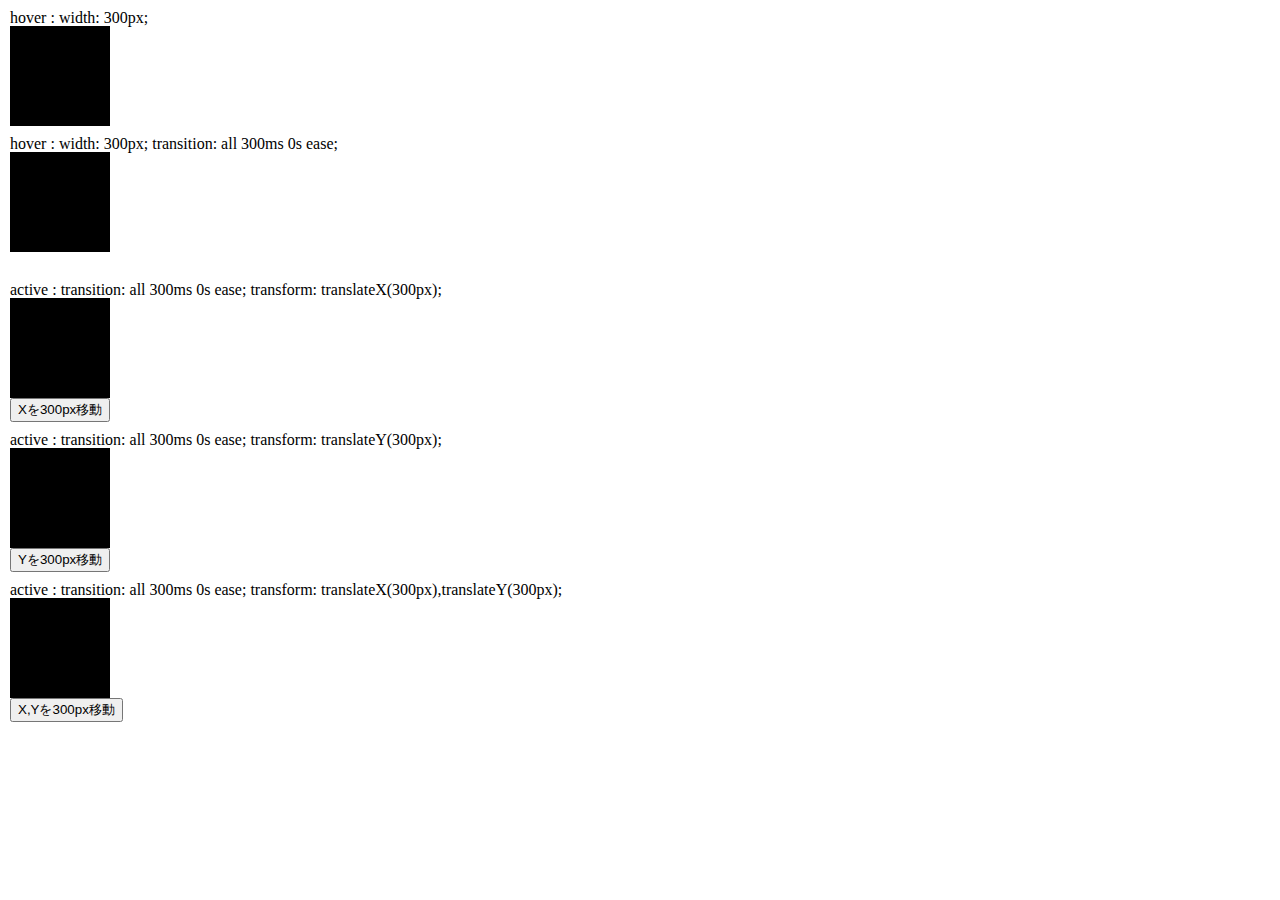
<file: 01_simple-test/index.html>
<!DOCTYPE html>
<html lang="ja">
<head>
    <meta charset="UTF-8">
    <meta name="viewport" content="width=device-width, initial-scale=1.0">
    <meta http-equiv="X-UA-Compatible" content="ie=edge">
    <title>Document</title>
    <link rel="stylesheet" href="../common/css/rest.css">
    <link rel="stylesheet" href="../common/css/common.css">
    <link rel="stylesheet" href="./style.css">
    <script src="https://ajax.googleapis.com/ajax/libs/jquery/3.4.1/jquery.min.js"></script>
    <script type="text/javascript" src="./index.js"></script>
</head>
<body>
    <p>hover : width: 300px;</p>
    <div class="box b1 mb10"></div>
    <p>hover : width: 300px; transition: all 300ms 0s ease;</p>
    <div class="box b2 mb30"></div>
    <p>active : transition: all 300ms 0s ease; transform: translateX(300px);</p>
    <div class="box b3 btn"></div>
    <input class="button_b3 mb10" type="button" value="Xを300px移動">
    <p>active : transition: all 300ms 0s ease; transform: translateY(300px);</p>
    <div class="box b4 btn"></div>
    <input class="button_b4 mb10" type="button" value="Yを300px移動">
    <p>active : transition: all 300ms 0s ease; transform: translateX(300px),translateY(300px);</p>
    <div class="box b5 btn"></div>
    <input class="button_b5 mb10" type="button" value="X,Yを300px移動">
</body>
</html>
</file>
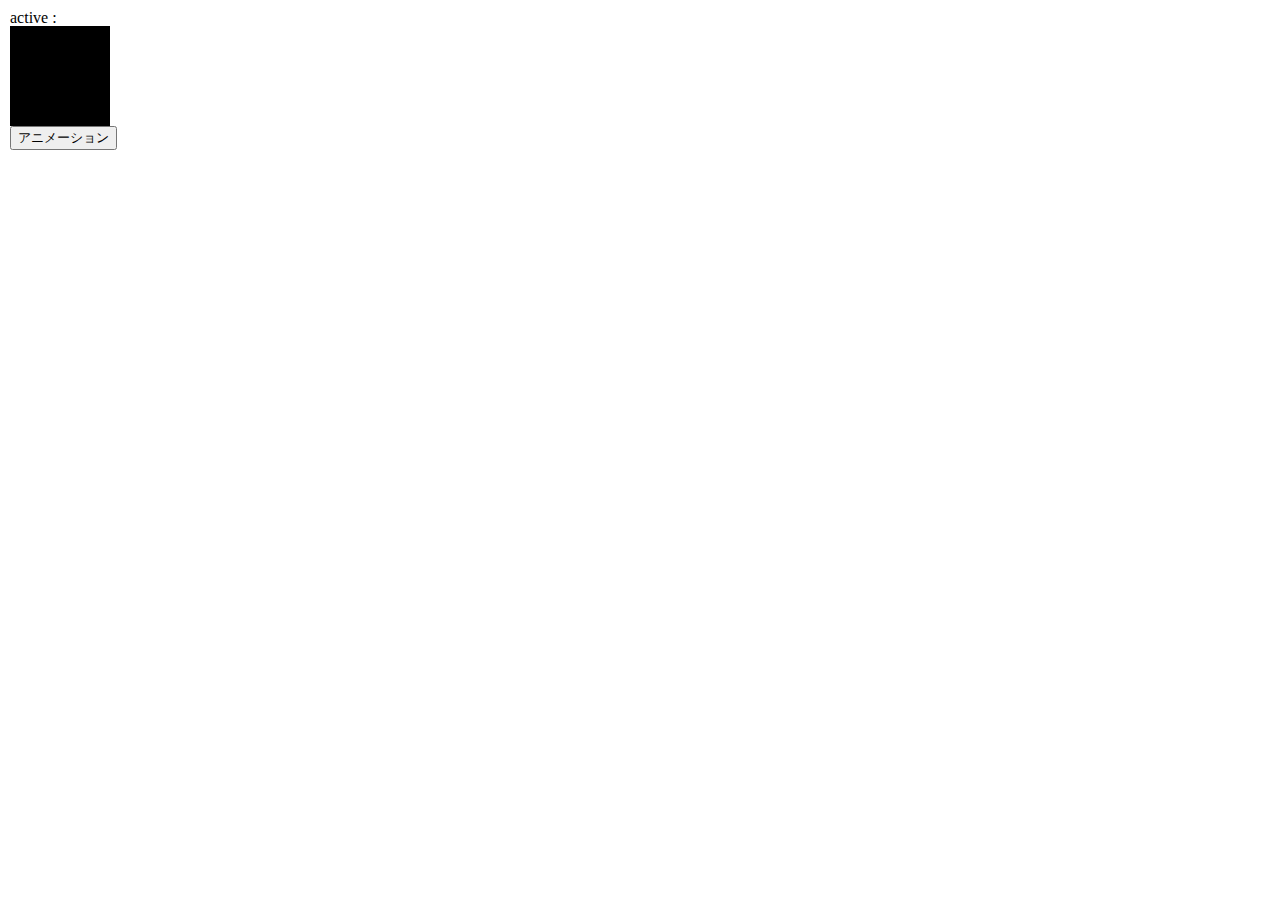
<file: 02_animation-test/index.html>
<!DOCTYPE html>
<html lang="ja">
<head>
    <meta charset="UTF-8">
    <meta name="viewport" content="width=device-width, initial-scale=1.0">
    <meta http-equiv="X-UA-Compatible" content="ie=edge">
    <title>Document</title>
    <link rel="stylesheet" href="../common/css/rest.css">
    <link rel="stylesheet" href="../common/css/common.css">
    <link rel="stylesheet" href="./style.css">
    <script src="https://ajax.googleapis.com/ajax/libs/jquery/3.4.1/jquery.min.js"></script>
    <script type="text/javascript" src="./index.js"></script>
</head>
<body>
    <p>active : </p>
    <div class="box b1 btn"></div>
    <input class="button_b1 mb10" type="button" value="アニメーション">
</body>
</html>
</file>
<file: common/css/common.css>
@charset "UTF-8";

/* margin */
.mt5 {margin-top: 5px !important;}
.mt10 {margin-top: 10px !important;}
.mt15 {margin-top: 15px !important;}
.mt20 {margin-top: 20px !important;}
.mt25 {margin-top: 25px !important;}
.mt30 {margin-top: 30px !important;}
.mt35 {margin-top: 35px !important;}
.mt40 {margin-top: 40px !important;}
.mt45 {margin-top: 45px !important;}
.mt50 {margin-top: 50px !important;}
.mt55 {margin-top: 55px !important;}
.mt60 {margin-top: 60px !important;}
.mt65 {margin-top: 65px !important;}
.mt70 {margin-top: 70px !important;}
.mt75 {margin-top: 75px !important;}
.mt80 {margin-top: 80px !important;}
.mt85 {margin-top: 85px !important;}
.mt90 {margin-top: 90px !important;}
.mt95 {margin-top: 95px !important;}
.mt100 {margin-top: 100px !important;}

.mb5 {margin-bottom: 5px !important;}
.mb10 {margin-bottom: 10px !important;}
.mb15 {margin-bottom: 15px !important;}
.mb20 {margin-bottom: 20px !important;}
.mb25 {margin-bottom: 25px !important;}
.mb30 {margin-bottom: 30px !important;}
.mb35 {margin-bottom: 35px !important;}
.mb40 {margin-bottom: 40px !important;}
.mb45 {margin-bottom: 45px !important;}
.mb50 {margin-bottom: 50px !important;}
.mb55 {margin-bottom: 55px !important;}
.mb60 {margin-bottom: 60px !important;}
.mb65 {margin-bottom: 65px !important;}
.mb70 {margin-bottom: 70px !important;}
.mb75 {margin-bottom: 75px !important;}
.mb80 {margin-bottom: 80px !important;}
.mb85 {margin-bottom: 85px !important;}
.mb90 {margin-bottom: 90px !important;}
.mb95 {margin-bottom: 95px !important;}
.mb100 {margin-bottom: 100px !important;}

/* padding */
.pt5 {padding-top: 5px !important;}
.pt10 {padding-top: 10px !important;}
.pt15 {padding-top: 15px !important;}
.pt20 {padding-top: 20px !important;}
.pt25 {padding-top: 25px !important;}
.pt30 {padding-top: 30px !important;}
.pt35 {padding-top: 35px !important;}
.pt40 {padding-top: 40px !important;}
.pt45 {padding-top: 45px !important;}
.pt50 {padding-top: 50px !important;}
.pt55 {padding-top: 55px !important;}
.pt60 {padding-top: 60px !important;}
.pt65 {padding-top: 65px !important;}
.pt70 {padding-top: 70px !important;}
.pt75 {padding-top: 75px !important;}
.pt80 {padding-top: 80px !important;}
.pt85 {padding-top: 85px !important;}
.pt90 {padding-top: 90px !important;}
.pt95 {padding-top: 95px !important;}
.pt100 {padding-top: 100px !important;}

.pb5 {padding-bottom: 5px !important;}
.pb10 {padding-bottom: 10px !important;}
.pb15 {padding-bottom: 15px !important;}
.pb20 {padding-bottom: 20px !important;}
.pb25 {padding-bottom: 25px !important;}
.pb30 {padding-bottom: 30px !important;}
.pb35 {padding-bottom: 35px !important;}
.pb40 {padding-bottom: 40px !important;}
.pb45 {padding-bottom: 45px !important;}
.pb50 {padding-bottom: 50px !important;}
.pb55 {padding-bottom: 55px !important;}
.pb60 {padding-bottom: 60px !important;}
.pb65 {padding-bottom: 65px !important;}
.pb70 {padding-bottom: 70px !important;}
.pb75 {padding-bottom: 75px !important;}
.pb80 {padding-bottom: 80px !important;}
.pb85 {padding-bottom: 85px !important;}
.pb90 {padding-bottom: 90px !important;}
.pb95 {padding-bottom: 95px !important;}
.pb100 {padding-bottom: 100px !important;}
</file>
<file: 01_simple-test/style.css>
@charset "UTF-8";

body {margin: 10px;}


.box {
  width: 100px;
  height: 100px;
  background: #000;
}
.box.b2,.box.b3,.box.b4,.box.b5 {
  transition: all 300ms 0s ease;
}
.box.b1:hover,
.box.b2:hover {
  background: #ccc;
  width: 300px;
}
.active {
  background: #ff0000;
}
.b3.active {
  transform: translateX(300px);
}
.b4.active {
  transform: translateY(300px);
}
.b5.active {
  transform: translateY(300px) translateX(300px);
}
</file>
<file: 02_animation-test/style.css>
@charset "UTF-8";

body {margin: 10px;}


.box {
  width: 100px;
  height: 100px;
  background: #000;
}
.b1.active {
  animation: rotation 2s ease 0s 1 alternate none running;
  /* 
  animation-name: rotation; アニメーションの名前
  animation-duration: 2s;　アニメーションの時間
  animation-timing-function: ease;　アニメーションの加速度
  animation-delay: 0s;　アニメーションが開始するまでの時間
  animation-iteration-count: 1;　アニメーションが繰り返す回数
  animation-direction: alternate;　アニメーションの再生方向（順番・逆再生）
  animation-fill-mode: none; アニメーション開始と終了時のスタイルの状態
  animation-play-state: running; アニメーションの再生・停止
  */
}

@keyframes rotation {
  0% {
    transform: scale(.3);
  }
  50% {
    transform: scale(.6) rotate(-45deg);
    background: red;
  }
  100% {
    transform: scale(1) rotate(180deg);
    background: blue;
  }  
}
</file>
<file: common/css/rest.css>
@charset "UTF-8";
/*
html5doctor.com Reset Stylesheet
v1.6.1
Last Updated: 2010-09-17
Author: Richard Clark - http://richclarkdesign.com
Twitter: @rich_clark
*/

html, body, div, span, object, iframe,
h1, h2, h3, h4, h5, h6, p, blockquote, pre,
abbr, address, cite, code,
del, dfn, em, img, ins, kbd, q, samp,
small, strong, sub, sup, var,
b, i,
dl, dt, dd, ol, ul, li,
fieldset, form, label, legend,
table, caption, tbody, tfoot, thead, tr, th, td,
article, aside, canvas, details, figcaption, figure,
footer, header, hgroup, menu, nav, section, summary,
time, mark, audio, video {
    margin:0;
    padding:0;
    border:0;
    outline:0;
    font-size:100%;
    vertical-align:baseline;
    background:transparent;
}

body {
    line-height:1;
}

article,aside,details,figcaption,figure,
footer,header,hgroup,menu,nav,section {
    display:block;
}

nav ul {
    list-style:none;
}

blockquote, q {
    quotes:none;
}

blockquote:before, blockquote:after,
q:before, q:after {
    content:'';
    content:none;
}

a {
    margin:0;
    padding:0;
    font-size:100%;
    vertical-align:baseline;
    background:transparent;
}

/* change colours to suit your needs */
ins {
    background-color:#ff9;
    color:#000;
    text-decoration:none;
}

/* change colours to suit your needs */
mark {
    background-color:#ff9;
    color:#000;
    font-style:italic;
    font-weight:bold;
}

del {
    text-decoration: line-through;
}

abbr[title], dfn[title] {
    border-bottom:1px dotted;
    cursor:help;
}

table {
    border-collapse:collapse;
    border-spacing:0;
}

/* change border colour to suit your needs */
hr {
    display:block;
    height:1px;
    border:0;  
    border-top:1px solid #cccccc;
    margin:1em 0;
    padding:0;
}

input, select {
    vertical-align:middle;
}
</file>
